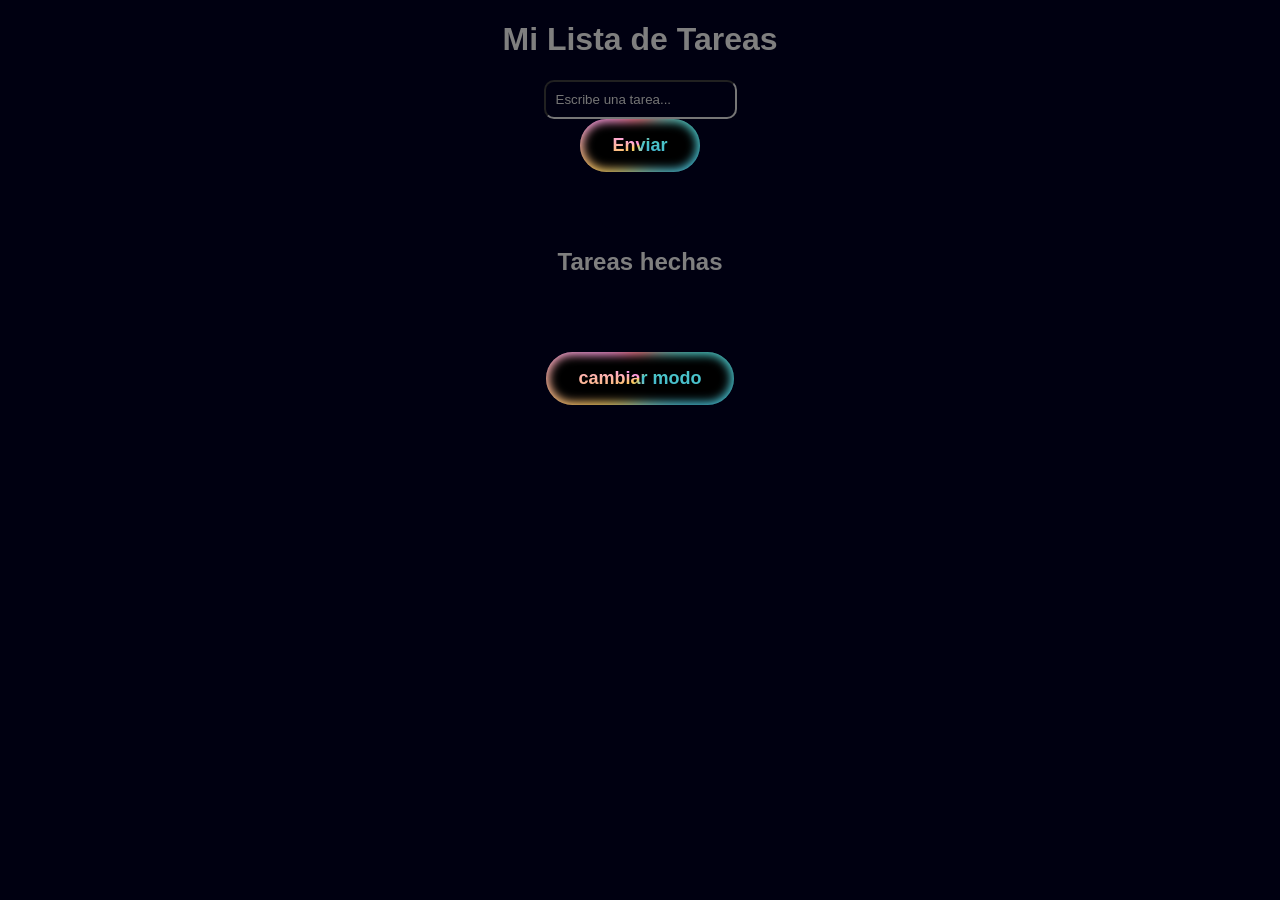
<file: index.html>
<!DOCTYPE html>
<html lang="en">
<head>
	<meta charset="UTF-8">
	<meta name="viewport" content="width=device-width, initial-scale=1.0">
	<title>Taslow | Task Flow Management</title>
	<link rel="stylesheet" href="CSS/styles.css">
</head>
<body>
	<h1>Mi Lista de Tareas</h1>
    
    <input type="text" id="miInput" class="gradient-text" placeholder="Escribe una tarea...">
	<button class="gradient-button">
    	<span class="gradient-text" id="btnEnviar">Enviar</span>
	</button>
	<div id="contenedorDeLista">
		<ol id="miLista">
        </ol>
	</div>

	<h2>Tareas hechas</h2>
	<div id="contenedorDeLista">
		<ul id="listaHecha">
        </ul>
	</div>

	<button class="gradient-button" id="btnModo">
	    <span class="gradient-text">cambiar modo</span>
	</button>
    <script src="JavaScript/script.js"></script>
</body>
</html>
</file>
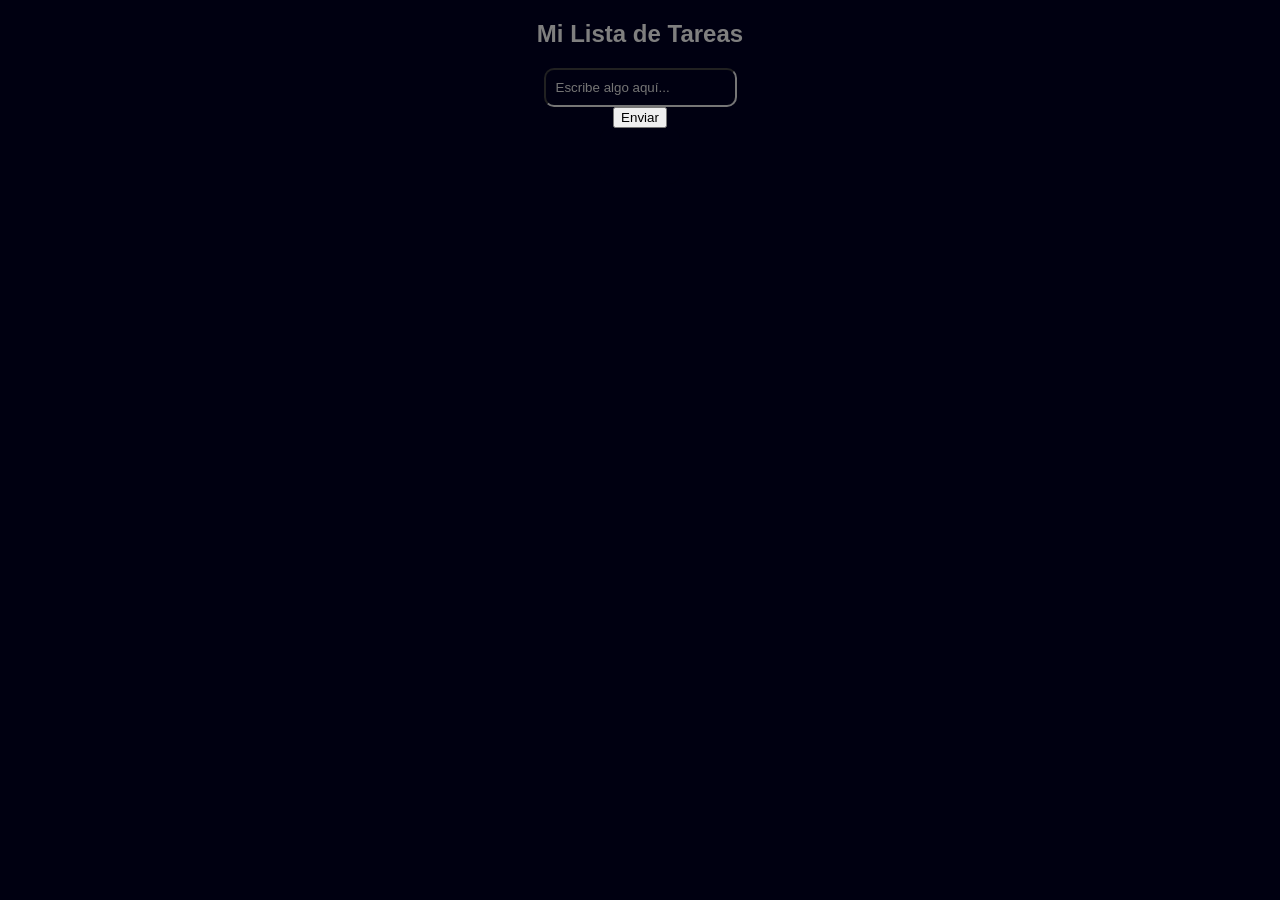
<file: HTML/index.html>
<!DOCTYPE html>
<html lang="en">
<head>
	<meta charset="UTF-8">
	<meta name="viewport" content="width=device-width, initial-scale=1.0">
	<title>Lista dinamica</title>
	<link rel="stylesheet" href="../CSS/styles.css">
</head>
<body>
	<h2>Mi Lista de Tareas</h2>
    
    <input type="text" id="miInput" placeholder="Escribe algo aquí...">
    <button id="btnEnviar">Enviar</button>

	<div id="contenedorDeLista">
		<ul id="miLista">
        </ul>
	</div>

    <script src="../JavaScript/script.js"></script>
</body>
</html>
</file>
<file: CSS/styles.css>
body{
	display: flex;
	background:#000011;
	min-height: 100vh;
    margin: 0;
	color: #7f7f7f;
	font-family: sans-serif, Arial;
	flex-direction: column;
	align-items: center;
	transition: background 0.3s, color 0.3s;
}

#contenedorDeLista{
	background:#00001199;
	border-radius: 10px;
	padding: 20px;
}

#miInput{
	background:#00001199;
	padding: 10px;
	border-radius: 10px;
	color:#ddddddff;
}

body.light-mode {
    background:#EEEEFF !important;
    color: #000011 !important;
}

.light-mode #contenedorDeLista, 
.light-mode #miInput, 
.light-mode button {
    background: #EEEEFF !important;
    color: #000011 !important;
}


.gradient-button {
  position: relative;
  padding: 16px 32px;
  font-size: 18px;
  font-weight: bold;
  color: white;
  background: transparent;
  border: none;
  cursor: pointer;
  border-radius: 50px;
  overflow: hidden;
  transition: transform 0.2s ease;
}

.gradient-button:hover {
  transform: scale(1.03);
}

.gradient-button::before {
  content: "";
  position: absolute;
  top: -50%;
  left: -50%;
  width: 200%;
  height: 200%;
  background: conic-gradient(
    from 0deg,
    #ff6b6b,
    #4ecdc4,
    #45b7d1,
    #96ceb4,
    #feca57,
    #ff9ff3,
    #ff6b6b
  );
  z-index: -2;
  filter: blur(10px);
  transform: rotate(0deg);
  transition: transform 1.5s ease-in-out;
}

.gradient-button:hover::before {
  transform: rotate(180deg);
}

.gradient-button::after {
  content: "";
  position: absolute;
  inset: 3px;
  background: #000000;
  border-radius: 47px;
  z-index: -1;
  filter: blur(5px);
}

.gradient-text {
  color: transparent;
  background: conic-gradient(
    from 0deg,
    #ff6b6b,
    #4ecdc4,
    #45b7d1,
    #96ceb4,
    #feca57,
    #ff9ff3,
    #ff6b6b
  );
  background-clip: text;
  filter: hue-rotate(0deg);
}

.gradient-button:hover .gradient-text {
  animation: hue-rotating 2s linear infinite;
}
</file>
